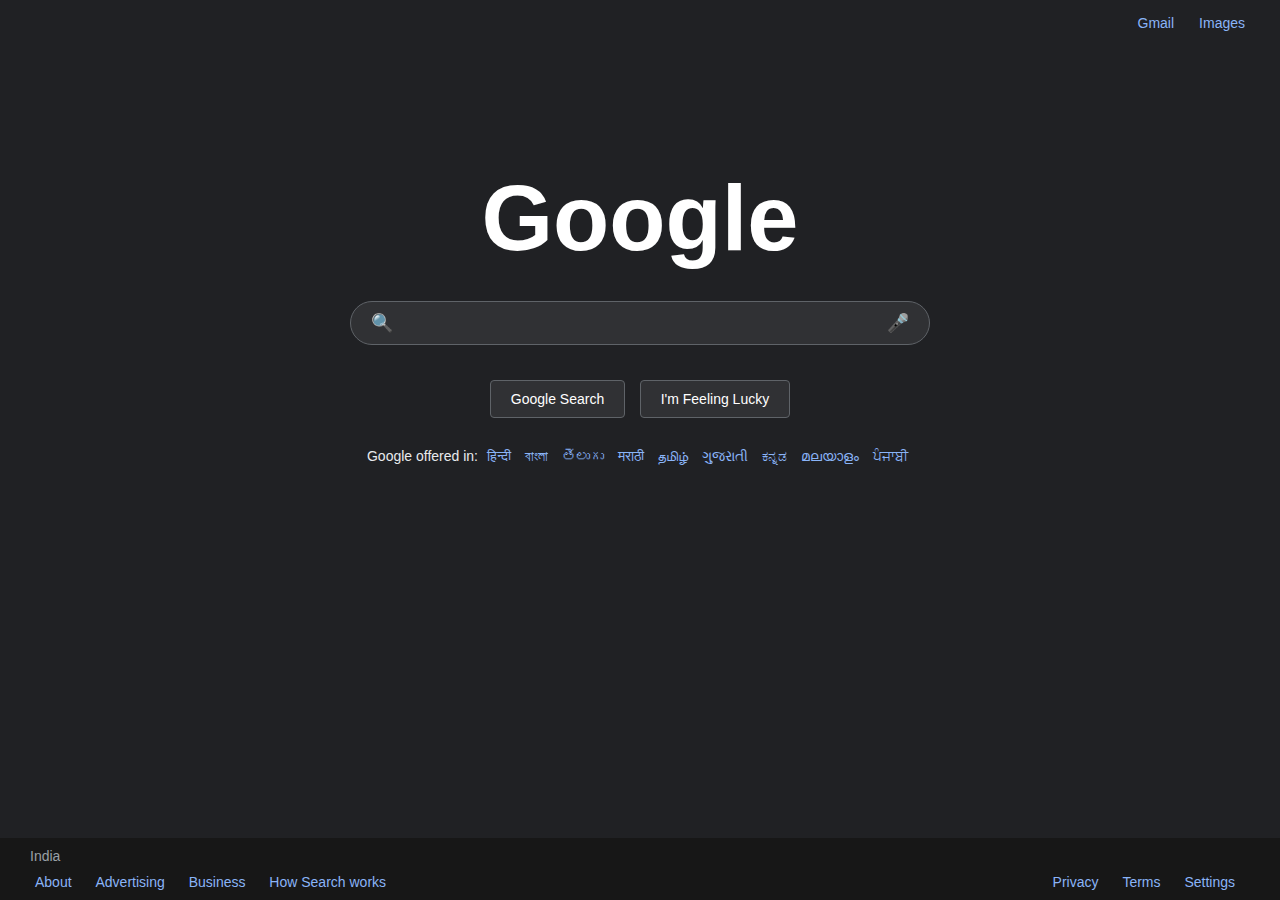
<file: ASSIGNMENT3/INDEX.html>
<!DOCTYPE html>
<html lang="en">
<head>
  <meta charset="UTF-8" />
  <title>Google</title>
  <link rel="stylesheet" href="style.css" />
  <link rel="icon" href="https://www.google.com/favicon.ico">
</head>
<body>
  <div class="top-right">
    <a href="https://mail.google.com/mail/u/0/?tab=rm&ogbl#inbox">Gmail</a>
    <a href="https://www.google.com/imghp?hl=en">Images</a>
  </div>

  <div class="main">
    <div class="logo">Google</div>

    <div class="search-container">
      <span class="search-icon">🔍</span>
      <input type="text" class="search-input" />
      <span class="mic-icon">🎤</span>
    </div>

    <div class="buttons">
      <button>Google Search</button>
      <button>I'm Feeling Lucky</button>
    </div>

    <div class="languages">
      Google offered in:
      <a href="https://hi.wikipedia.org/wiki/%E0%A4%AE%E0%A5%81%E0%A4%96%E0%A4%AA%E0%A5%83%E0%A4%B7%E0%A5%8D%E0%A4%A0">हिन्दी</a>
      <a href="#">বাংলা</a>
      <a href="#">తెలుగు</a>
      <a href="#">मराठी</a>
      <a href="#">தமிழ்</a>
      <a href="#">ગુજરાતી</a>
      <a href="#">ಕನ್ನಡ</a>
      <a href="#">മലയാളം</a>
      <a href="#">ਪੰਜਾਬੀ</a>
    </div>
  </div>

  <footer>
    <div class="country">India</div>
    <div class="footer-links">
      <div>
        <a href="#">About</a>
        <a href="#">Advertising</a>
        <a href="#">Business</a>
        <a href="#">How Search works</a>
      </div>
      <div>
        <a href="#">Privacy</a>
        <a href="#">Terms</a>
        <a href="#">Settings</a>
      </div>
    </div>
  </footer>
</body>
</html>
</file>
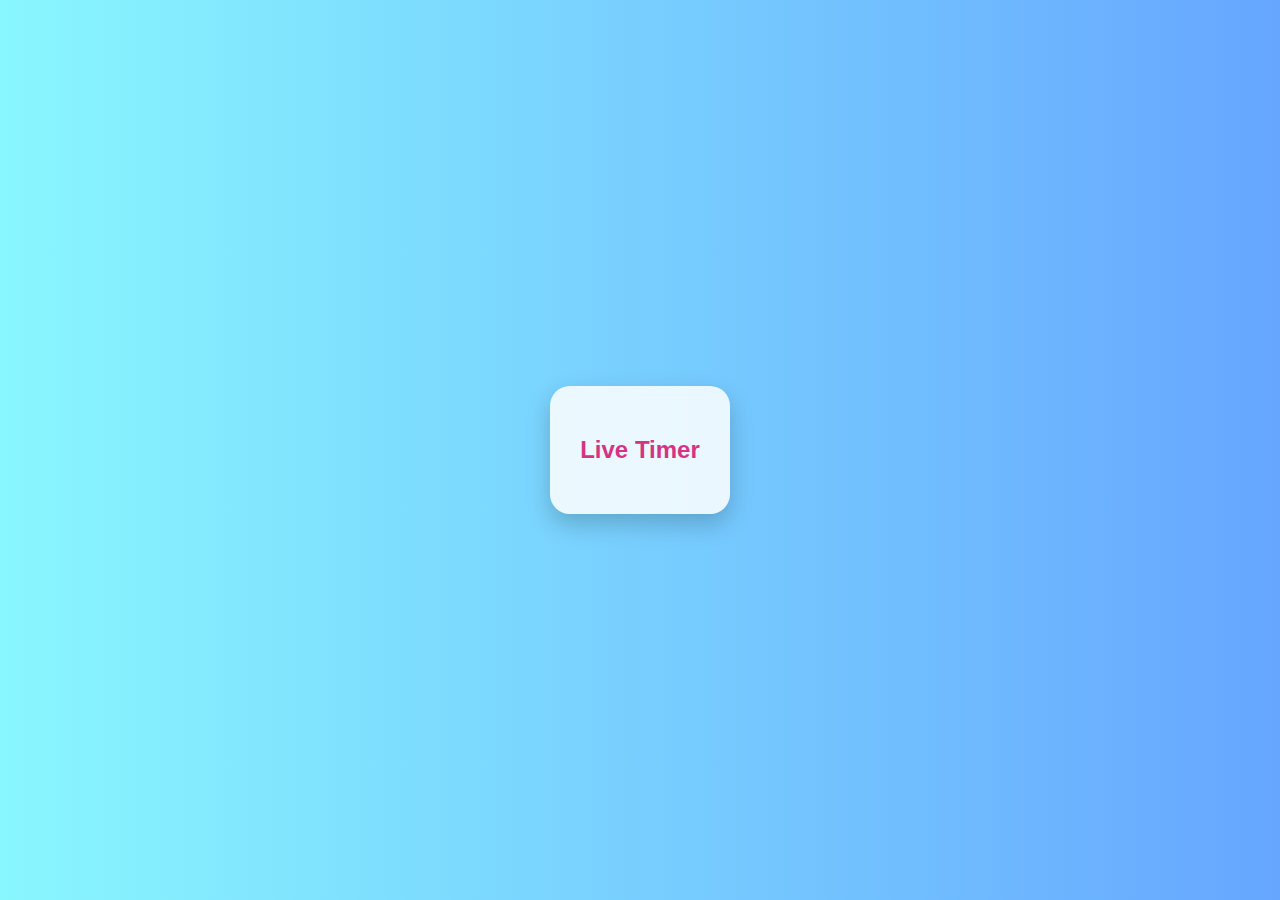
<file: ASSIGNMENT2/Digital_clock/index.html>
<!DOCTYPE html>
<html lang="en">
<head>
    <meta charset="UTF-8">
    <title>Live Timer</title>
    <link rel="stylesheet" href="style.css">
</head>
<body>
    <div class="container">
        <h2>Live Timer</h2>
        <div id="liveTime"></div>
    </div>
    <script src="script.js"></script>
</body>
</html>
</file>
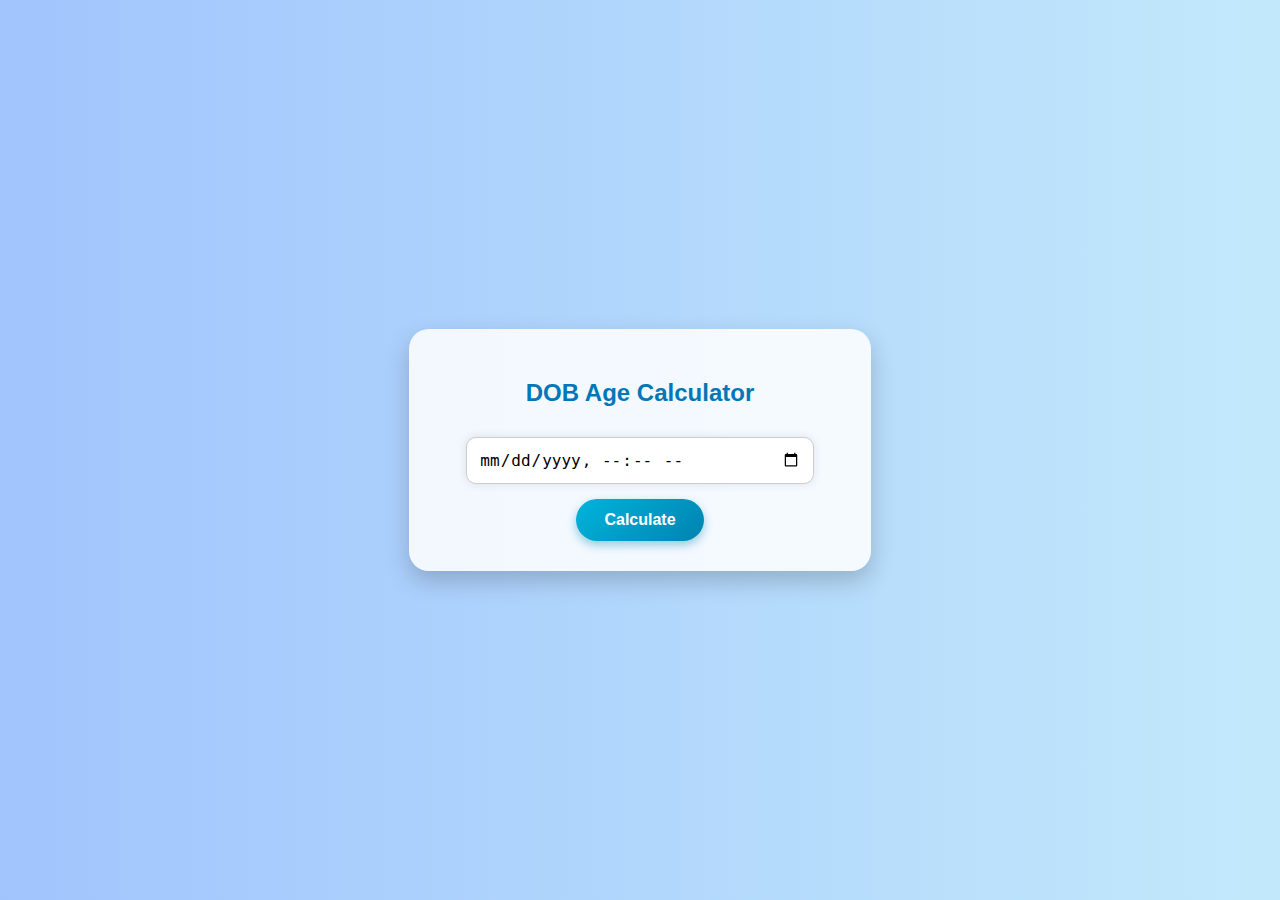
<file: ASSIGNMENT2/dob/index.html>
<!DOCTYPE html>
<html lang="en">
<head>
    <meta charset="UTF-8">
    <title>DOB Age Calculator</title>
    <link rel="stylesheet" href="style.css">
</head>
<body>
    <div class="container">
        <h2>DOB Age Calculator</h2>
        <input type="datetime-local" id="dobInput">
        <button onclick="calculateAge()">Calculate</button>
        <div id="dobResult"></div>
    </div>
    <script src="script.js"></script>
</body>
</html>
</file>
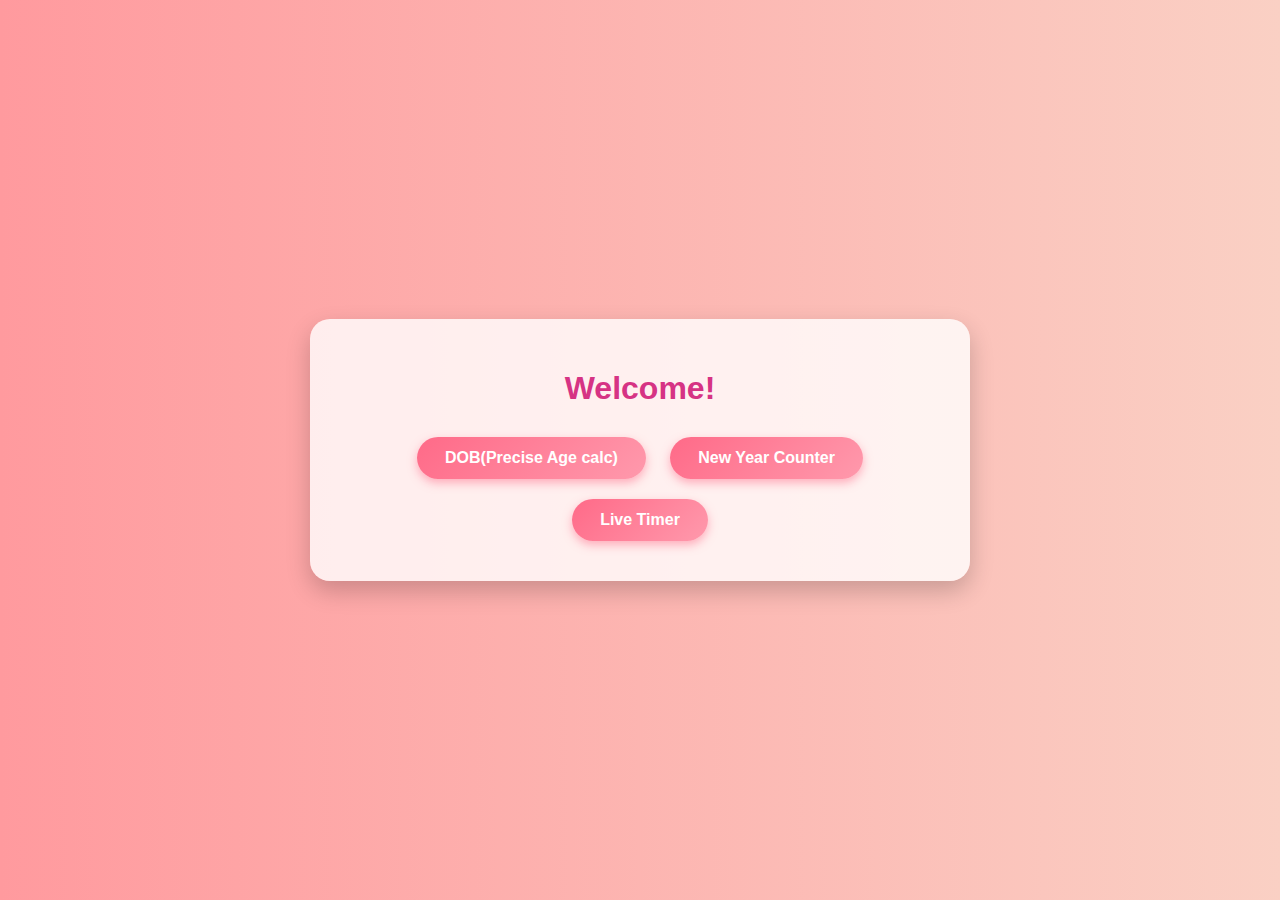
<file: ASSIGNMENT2/home/index.html>
<!DOCTYPE html>
<html lang="en">
<head>
    <meta charset="UTF-8">
    <title>Time Utility App</title>
    <link rel="stylesheet" href="style.css">
</head>
<body>
    <div class="container">
        <h1>Welcome!</h1>
        <div class="options">
            <a href="../dob/index.html"><button>DOB(Precise Age calc)</button></a>
            <a href="../newyear/index.html"><button>New Year Counter</button></a>
            <a href="../digital_clock/"><button>Live Timer</button></a>
        </div>
    </div>
</body>
</html>
</file>
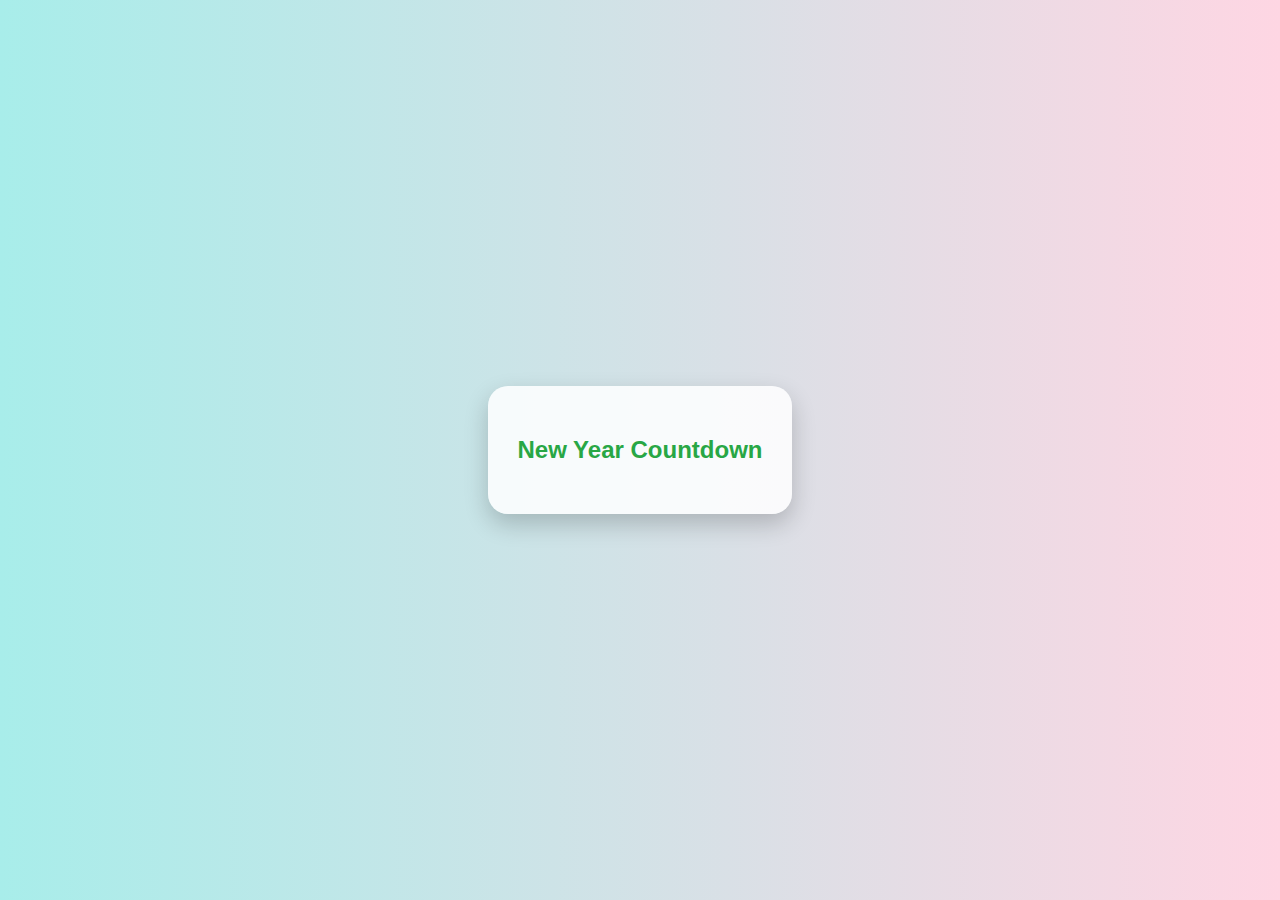
<file: ASSIGNMENT2/newyear/index.html>
<!DOCTYPE html>
<html lang="en">
<head>
    <meta charset="UTF-8">
    <title>New Year Countdown</title>
    <link rel="stylesheet" href="style.css">
</head>
<body>
    <div class="container">
        <h2>New Year Countdown</h2>
        <div id="newYearCountdown"></div>
    </div>
    <script src="script.js"></script>
</body>
</html>
</file>
<file: ASSIGNMENT3/style.css>
* {
  margin: 0;
  padding: 0;
  box-sizing: border-box;
}

body {
  background-color: #202124;
  font-family: Arial, sans-serif;
  color: #e8eaed;
}

a {
  color: #8ab4f8;
  text-decoration: none;
  margin: 0 5px;
}

a:hover {
  text-decoration: underline;
}

/* Top Right Links */
.top-right {
  display: flex;
  justify-content: flex-end;
  padding: 15px 30px;
  font-size: 14px;
}

.top-right a {
  margin-left: 20px;
}

/* Main Center Content */
.main {
  display: flex;
  flex-direction: column;
  align-items: center;
  margin-top: 120px;
}

.logo {
  font-size: 92px;
  font-weight: bold;
  color: white;
  font-family: 'Product Sans', Arial, sans-serif;
  margin-bottom: 30px;
}

/* Search */
.search-container {
  display: flex;
  align-items: center;
  background-color: #303134;
  border: 1px solid #5f6368;
  border-radius: 24px;
  padding: 10px 20px;
  width: 90%;
  max-width: 580px;
}

.search-icon,
.mic-icon {
  font-size: 18px;
  color: #9aa0a6;
}

.search-input {
  flex: 1;
  background: transparent;
  border: none;
  outline: none;
  font-size: 16px;
  color: white;
  margin: 0 10px;
}

/* Buttons */
.buttons {
  margin-top: 30px;
}

.buttons button {
  background-color: #303134;
  color: white;
  border: 1px solid #5f6368;
  padding: 10px 20px;
  margin: 5px;
  border-radius: 4px;
  cursor: pointer;
  font-size: 14px;
}

.buttons button:hover {
  border: 1px solid #8ab4f8;
}

/* Language Links */
.languages {
  margin-top: 25px;
  font-size: 14px;
  text-align: center;
}

/* Footer */
footer {
  position: fixed;
  bottom: 0;
  width: 100%;
  background-color: #171717;
  padding: 10px 30px;
  font-size: 14px;
  color: #9aa0a6;
}

.country {
  margin-bottom: 10px;
}

.footer-links {
  display: flex;
  justify-content: space-between;
  flex-wrap: wrap;
}

.footer-links a {
  margin-right: 15px;
}
</file>
<file: ASSIGNMENT2/Digital_clock/style.css>
/* Background Gradient - Blue Purple Shade */
body {
    font-family: 'Segoe UI', sans-serif;
    background: linear-gradient(to right, #89f7fe, #66a6ff); /* blue to purple */
    color: #2c2c2c;
    display: flex;
    justify-content: center;
    align-items: center;
    height: 100vh;
    margin: 0;
}

/* Container Styling */
.container {
    text-align: center;
    max-width: 600px;
    background-color: rgba(255, 255, 255, 0.85);
    padding: 30px;
    border-radius: 20px;
    box-shadow: 0 10px 25px rgba(0, 0, 0, 0.2);
}

/* Heading Styles */
.container h1, .container h2 {
    color: #d63384;
    margin-bottom: 20px;
}

/* Button Styles */
button {
    margin-top: 15px;
    padding: 12px 28px;
    font-size: 16px;
    font-weight: bold;
    color: white;
    background: linear-gradient(135deg, #ff6a88, #ff99ac);
    border: none;
    border-radius: 30px;
    cursor: pointer;
    box-shadow: 0 4px 10px rgba(255, 106, 136, 0.5);
    transition: all 0.3s ease-in-out;
}

button:hover {
    background: linear-gradient(135deg, #ff99ac, #ff6a88);
    transform: scale(1.05);
}

/* Input Field */
input[type="datetime-local"] {
    margin-top: 10px;
    padding: 12px;
    font-size: 16px;
    border-radius: 10px;
    border: 1px solid #ccc;
    width: 80%;
    box-shadow: 0 0 10px rgba(0, 0, 0, 0.1);
}

.result-box {
    margin-top: 20px;
    padding: 20px;
    background: linear-gradient(to right, #e0f7ff, #cfe9ff); /* subtle blue background */
    color: #00334d;
    border-radius: 15px;
    box-shadow: 0 4px 20px rgba(0, 153, 255, 0.2);
    animation: fadeIn 0.6s ease-in-out;
    font-size: 18px;
    line-height: 1.8;
    font-weight: 500;
    text-align: left;
}

@keyframes fadeIn {
    from { opacity: 0; transform: translateY(10px); }
    to { opacity: 1; transform: translateY(0); }
}
</file>
<file: ASSIGNMENT2/dob/style.css>
body {
    font-family: 'Segoe UI', sans-serif;
    background: linear-gradient(to right, #a1c4fd, #c2e9fb); /* new blue-green gradient */
    color: #2c2c2c;
    display: flex;
    justify-content: center;
    align-items: center;
    height: 100vh;
    margin: 0;
}

.container {
    text-align: center;
    max-width: 600px;
    background-color: rgba(255, 255, 255, 0.85);
    padding: 30px;
    border-radius: 20px;
    box-shadow: 0 10px 25px rgba(0, 0, 0, 0.2);
}

.container h1, .container h2 {
    color: #0077b6; /* changed heading color for better contrast */
    margin-bottom: 20px;
}

button {
    margin-top: 15px;
    padding: 12px 28px;
    font-size: 16px;
    font-weight: bold;
    color: white;
    background: linear-gradient(135deg, #00b4db, #0083b0);
    border: none;
    border-radius: 30px;
    cursor: pointer;
    box-shadow: 0 4px 10px rgba(0, 132, 176, 0.4);
    transition: all 0.3s ease-in-out;
}

button:hover {
    background: linear-gradient(135deg, #0083b0, #00b4db);
    transform: scale(1.05);
}

input[type="datetime-local"] {
    margin-top: 10px;
    padding: 12px;
    font-size: 16px;
    border-radius: 10px;
    border: 1px solid #ccc;
    width: 80%;
    box-shadow: 0 0 10px rgba(0, 0, 0, 0.1);
}

.result-box {
    margin-top: 20px;
    padding: 20px;
    background: linear-gradient(to right, #d0f4ff, #e4fbff); /* light blue result box */
    color: #004466;
    border-radius: 15px;
    box-shadow: 0 4px 20px rgba(0, 123, 255, 0.2);
    animation: fadeIn 0.6s ease-in-out;
    font-size: 18px;
    line-height: 1.8;
    font-weight: 500;
    text-align: left;
}

@keyframes fadeIn {
    from { opacity: 0; transform: translateY(10px); }
    to { opacity: 1; transform: translateY(0); }
}
</file>
<file: ASSIGNMENT2/home/style.css>
body {
    font-family: 'Segoe UI', sans-serif;
    background: linear-gradient(to right, #ff9a9e, #fad0c4);
    color: #2c2c2c;
    display: flex;
    justify-content: center;
    align-items: center;
    height: 100vh;
    margin: 0;
}


.container {
    text-align: center;
    max-width: 600px;
    background-color: rgba(255, 255, 255, 0.8);
    padding: 30px;
    border-radius: 20px;
    box-shadow: 0 10px 25px rgba(0, 0, 0, 0.2);
}


.container h1, .container h2 {
    color: #d63384;
    margin-bottom: 20px;
}
button {
    margin: 10px;
    padding: 12px 28px;
    font-size: 16px;
    font-weight: bold;
    color: #fff;
    background: linear-gradient(135deg, #ff6a88, #ff99ac);
    border: none;
    border-radius: 30px;
    cursor: pointer;
    box-shadow: 0 4px 10px rgba(255, 106, 136, 0.5);
    transition: all 0.3s ease-in-out;
}

button:hover {
    background: linear-gradient(135deg, #ff99ac, #ff6a88);
    transform: scale(1.05);
}

input[type="datetime-local"] {
    margin-top: 10px;
    padding: 12px;
    font-size: 16px;
    border-radius: 10px;
    border: 1px solid #ccc;
    width: 80%;
    box-shadow: 0 0 10px rgba(0, 0, 0, 0.1);
}


#dobResult, #newYearCountdown, #liveTime {
    margin-top: 20px;
    font-size: 18px;
    line-height: 1.6;
    color: #444;
}


a button {
    text-decoration: none;
}
</file>
<file: ASSIGNMENT2/newyear/style.css>
body {
    font-family: 'Segoe UI', sans-serif;
    background: linear-gradient(to right, #a8edea, #fed6e3); /* soft mint to blush pink */
    color: #2c2c2c;
    display: flex;
    justify-content: center;
    align-items: center;
    height: 100vh;
    margin: 0;
}

.container {
    text-align: center;
    max-width: 600px;
    background-color: rgba(255, 255, 255, 0.85);
    padding: 30px;
    border-radius: 20px;
    box-shadow: 0 10px 25px rgba(0, 0, 0, 0.2);
}

.container h1, .container h2 {
    color: #28a745; /* green accent for headings */
    margin-bottom: 20px;
}

button {
    margin-top: 15px;
    padding: 12px 28px;
    font-size: 16px;
    font-weight: bold;
    color: white;
    background: linear-gradient(135deg, #43e97b, #38f9d7); /* green gradient */
    border: none;
    border-radius: 30px;
    cursor: pointer;
    box-shadow: 0 4px 10px rgba(67, 233, 123, 0.4);
    transition: all 0.3s ease-in-out;
}

button:hover {
    background: linear-gradient(135deg, #38f9d7, #43e97b);
    transform: scale(1.05);
}

input[type="datetime-local"] {
    margin-top: 10px;
    padding: 12px;
    font-size: 16px;
    border-radius: 10px;
    border: 1px solid #ccc;
    width: 80%;
    box-shadow: 0 0 10px rgba(0, 0, 0, 0.1);
}

.result-box {
    margin-top: 20px;
    padding: 20px;
    background: linear-gradient(to right, #d4fc79, #96e6a1); /* light green result box */
    color: #084c2e;
    border-radius: 15px;
    box-shadow: 0 4px 20px rgba(72, 239, 147, 0.2);
    animation: fadeIn 0.6s ease-in-out;
    font-size: 18px;
    line-height: 1.8;
    font-weight: 500;
    text-align: left;
}

@keyframes fadeIn {
    from { opacity: 0; transform: translateY(10px); }
    to { opacity: 1; transform: translateY(0); }
}
</file>
